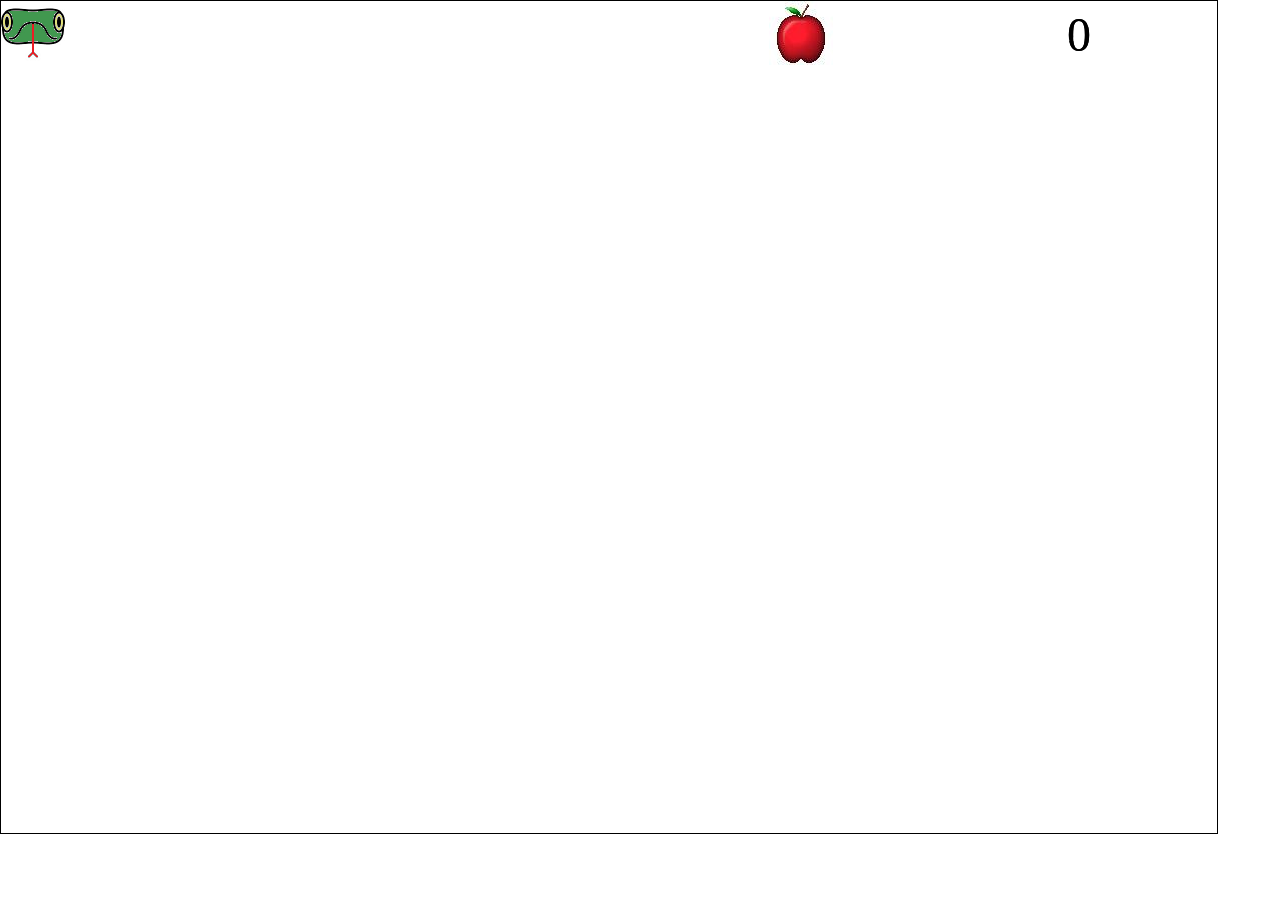
<file: snake/snake.html>
<!DOCTYPE html>
<html lang="en">

<head>
    <meta charset="UTF-8">
    <title>Document</title>
    <style>
        html,
        body {
            margin: 0;
            padding: 0;
            box-sizing: border-box;
        }
        
        #theCanvas {
            border: 1px solid black;
            box-sizing: border-box;
        }
    </style>
</head>

<body>
    <canvas id="theCanvas" width="600" height="500"></canvas>
    <audio id="chompSound" src="sounds/chomp.mp3"></audio>
    <audio id="crashSound" src="sounds/crash.mp3"></audio>
    <audio id="hissingSound" src="sounds/hissing.mp3"></audio>

    <script src="snake.js"></script>
</body>

</html>
</file>
